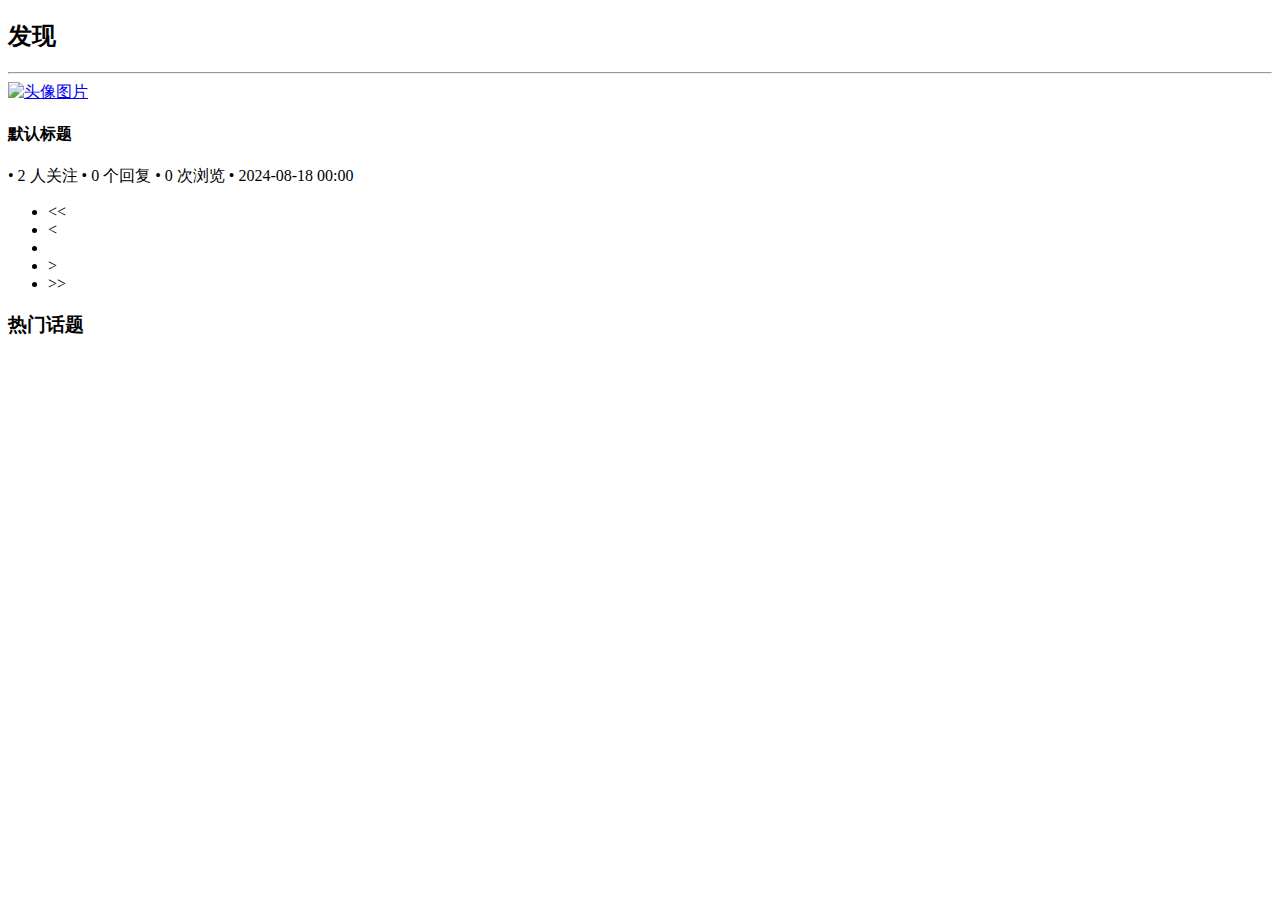
<file: community/src/main/resources/templates/index.html>
<!DOCTYPE HTML>
<html xmlns:th="http://www.thymeleaf.org">
<head th:replace="resources :: resource_header(~{::title},~{::link},~{::script})">
    <title>绿洲社区</title>
    <link rel="stylesheet" th:href="@{/css/index.css}">
    <script type="application/javascript" th:src="@{/js/navigation.js}"></script>
</head>
<script>
    window.onload = function () {
        let closable = window.localStorage.getItem("closable")
        if (closable === "true") {
            window.close()
            window.localStorage.removeItem("closable")
        }
    }
</script>
<body>
<div th:insert="navigation :: nav"></div>
<div class="container-fluid main">
    <div class="row">
        <!-- 左边主要内容-->
        <div class="col-lg-9 col-sm-12 col-md-12 col-xs-12">
            <h2><span class="glyphicon glyphicon-th-list" aria-hidden="true"></span> 发现</h2>
            <hr>
            <div class="media" th:each="question : ${pageInfo.list}">
                <div class="media-left">
                    <a href="#">
                        <img class="media-object img-rounded" th:src="${question.user.avatarUrl}"
                             th:href="@{/question/{questionId}/details(questionId=${question.id})}" alt="头像图片">
                    </a>
                </div>
                <div class="media-body">
                    <h4 class="media-heading">
                        <a th:href="@{/question/{questionId}/details(questionId=${question.id})}"
                           th:text="${question.title}">默认标题</a>
                    </h4>
                    <span class="text-desc">• 2 人关注 • <span th:text="${question.commentCount}">0</span> 个回复 • <span
                            th:text="${question.viewCount}">0</span> 次浏览 • <span th:text="${question.gmtCreate}">2024-08-18 00:00</span></span>
                </div>
            </div>
            <nav aria-label="Page navigation">
                <ul class="pagination">
                    <!-- 如果不是第一页，显示返回首页按钮 -->
                    <li th:if="${!pageInfo.isFirstPage}">
                        <a th:href="${search == null || search == ''} ? '/?page=1' : '/?page=1&search=' + ${search}"
                           aria-label="Previous">
                            <span aria-hidden="true">&lt;&lt;</span>
                        </a>
                    </li>
                    <!-- 如果有上一页，显示上一页按钮 -->
                    <li th:if="${pageInfo.hasPreviousPage}">
                        <a th:href="${search == null || search == ''} ? '/?page=' + ${pageInfo.pageNum - 1} : '/?page=' + ${pageInfo.pageNum - 1} + '&search=' + ${search}"
                           aria-label="Previous">
                            <span aria-hidden="true">&lt;</span>
                        </a>
                    </li>
                    <!-- 遍历页码，动态生成链接 -->
                    <li th:each="page : ${pageInfo.navigatepageNums}"
                        th:class="${pageInfo.pageNum == page ? 'active' : ''}">

                        <a th:href="${search == null || search == ''} ? '/?page=' + ${page} : '/?page=' + ${page} + '&search=' + ${search}"
                           th:text="${page}"></a>
                    </li>
                    <!-- 如果有下一页，显示下一页按钮 -->
                    <li th:if="${pageInfo.hasNextPage}">
                        <a th:href="${search == null || search == ''} ? '/?page=' + ${pageInfo.pageNum + 1} : '/?page=' + ${pageInfo.pageNum + 1} + '&search=' + ${search}"
                           aria-label="Next">
                            <span aria-hidden="true">&gt;</span>
                        </a>
                    </li>
                    <!-- 如果不是最后一页，显示跳转到最后一页按钮 -->
                    <li th:if="${!pageInfo.isLastPage}">
                        <a th:href="${search == null || search == ''} ? '/?page=' + ${pageInfo.pages} : '/?page=' + ${pageInfo.pages} + '&search=' + ${search}"
                           aria-label="Next">
                            <span aria-hidden="true">&gt;&gt;</span>
                        </a>
                    </li>
                </ul>
            </nav>
        </div>
        <!--右边主要内容-->
        <div class="col-lg-3 col-sm-12 col-md-12 col-xs-12">
            <h3>热门话题</h3>
        </div>
    </div>
</div>
<div th:insert="footer :: foot"></div>
</body>
</html>
</file>
